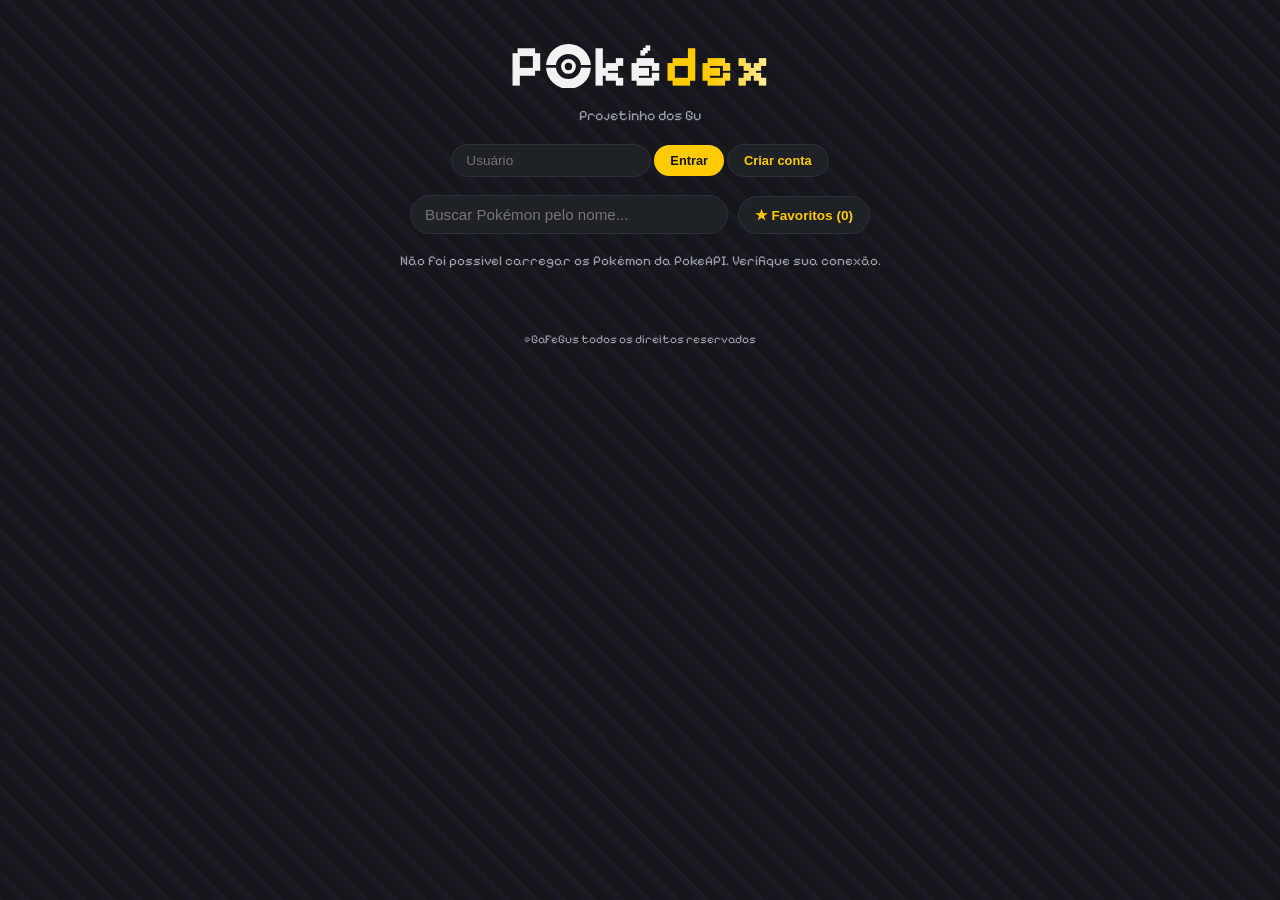
<file: index.html>
<!DOCTYPE html>
<html lang="pt-BR">
<head>
<meta charset="UTF-8">
<meta name="viewport" content="width=device-width, initial-scale=1.0">
<title>Pokédex dos Guri</title>
<meta http-equiv="refresh" content="0; url=HTML/poke.html">
<link rel="canonical" href="HTML/poke.html">
</head>
<body>
<p>Abrindo a Pokédex... <a href="HTML/poke.html">clique aqui</a> se não abrir.</p>
<script>location.replace("HTML/poke.html");</script>
</body>
</html>
</file>
<file: CSS/poke.css>
@font-face {
  font-family: 'Pixelify Sans';
  src: url('../fonts/PixelifySans-Regular.ttf') format('truetype');
}
:root {
  --bg: #14161a;
  --card-bg: #1e2126;
  --card-border: #2c3038;
  --text: #f2f2f2;
  --text-dim: #9a9fa8;
  --accent: #ffcb05;
  --error: #ff6b6b;
}

* {
  box-sizing: border-box;
}

body {
  margin: 0;
  font-family: 'Pixelify Sans', 'Segoe UI', Arial, sans-serif;
  background:
    repeating-linear-gradient(
      45deg,
      rgba(119, 0, 255, 0.03) 0px,
      rgba(255, 255, 255, 0.03) 10px,
      transparent 10px,
      transparent 20px
    ),
    var(--bg);
  color: var(--text);
  transition: background-color 0.3s ease, color 0.3s ease;
}

header {
  text-align: center;
  padding: 32px 16px 20px;
}

header h1 {
  margin: 0;
  font-size: 3.6rem;
  letter-spacing: 1px;
}

header h1 span {
  color: var(--accent);
}

/* Pokébola (SVG) no lugar do "o" de Poké */
.logo-bola {
  display: inline-block;
  width: 0.78em;
  height: 0.78em;
  margin: 0 0.02em;
  vertical-align: -0.06em;
}

header p {
  margin: 6px 0 0;
  color: var(--text-dim);
  font-size: 0.9rem;
  min-height: 1.2em;
}

/* ============ Conta (login/cadastro/sair) ============ */
.account-bar {
  display: flex;
  gap: 8px;
  flex-wrap: wrap;
  align-items: center;
  justify-content: center;
  margin: 0 auto;
  padding: 0 16px;
  max-width: 500px;
}

.account-bar input {
  border: 1px solid var(--card-border);
  background: var(--card-bg);
  color: var(--text);
  border-radius: 20px;
  padding: 8px 14px;
  font-size: 0.85rem;
  outline: none;
  min-width: 110px;
}

.account-bar input:focus {
  border-color: var(--accent);
}

.account-bar button {
  border: none;
  border-radius: 20px;
  padding: 8px 16px;
  font-size: 0.8rem;
  font-weight: 600;
  cursor: pointer;
  background: var(--accent);
  color: #14161a;
  white-space: nowrap;
}

.account-bar button:hover {
  opacity: 0.85;
}

.account-bar button:disabled {
  opacity: 0.5;
  cursor: not-allowed;
}

/* botão secundário (Criar conta / Voltar) */
.account-bar button.btn-secundario {
  background: var(--card-bg);
  color: var(--accent);
  border: 1px solid var(--card-border);
}

.account-bar button.btn-secundario:hover {
  border-color: var(--accent);
  opacity: 1;
}

.account-msg.ok {
  color: #6bd68a;
}

.signup-fields {
  display: none;
  gap: 8px;
  flex-wrap: wrap;
  align-items: center;
  justify-content: center;
  width: 100%;
}

.signup-fields.show {
  display: flex;
}

.account-logged-in {
  display: none;
  gap: 8px;
  align-items: center;
}

.account-logged-in.show {
  display: flex;
}

.account-logged-in span {
  background: var(--card-bg);
  border: 1px solid var(--card-border);
  padding: 8px 14px;
  border-radius: 20px;
  font-size: 0.85rem;
  font-weight: 600;
}

.account-msg {
  text-align: center;
  color: var(--error);
  font-size: 0.8rem;
  margin-top: 8px;
  display: none;
}

.account-msg.show {
  display: block;
}

/* ============ Busca + botão de favoritos lado a lado ============ */
.toolbar {
  display: flex;
  flex-wrap: wrap;
  gap: 10px;
  align-items: center;
  justify-content: center;
  margin: 18px auto;
  width: 90%;
  max-width: 460px;
}

.toolbar #search {
  flex: 1;
  min-width: 180px;
  margin: 0;
  max-width: none;
}

.fav-toggle-btn {
  border: 1px solid var(--card-border);
  background: var(--card-bg);
  color: var(--accent);
  border-radius: 20px;
  padding: 10px 16px;
  font-size: 0.85rem;
  font-weight: 600;
  cursor: pointer;
  white-space: nowrap;
}

.fav-toggle-btn:hover {
  border-color: var(--accent);
}

.fav-toggle-btn.active {
  background: var(--accent);
  color: #14161a;
  border-color: var(--accent);
}

#search {
  display: block;
  margin: 18px auto;
  width: 90%;
  max-width: 320px;
  padding: 10px 14px;
  border-radius: 20px;
  border: 1px solid var(--card-border);
  background: var(--card-bg);
  color: var(--text);
  font-size: 0.95rem;
  outline: none;
}

#search:focus {
  border-color: var(--accent);
}

#status {
  text-align: center;
  color: var(--text-dim);
  font-size: 0.85rem;
  min-height: 20px;
  margin-bottom: 10px;
}

/* ============ Layout dos cards ============ */
#grid {
  display: flex;
  flex-wrap: wrap;
  justify-content: center;
  gap: 16px;
  padding: 10px 24px 40px;
  max-width: 1100px;
  margin: 0 auto;
}

.card {
  position: relative;
  background: var(--card-bg);
  border: 1px solid transparent;
  border-radius: 12px;
  padding: 14px;
  width: 150px;
  text-align: center;
  cursor: pointer;
  z-index: 0;
}

/* Borda arco-íris que aparece no hover */
.card::before {
  content: '';
  position: absolute;
  inset: 0;
  border-radius: 12px;
  padding: 2px;
  background: linear-gradient(45deg, red, orange, yellow, rgb(0, 255, 0), blue, rgb(255, 0, 255));
  -webkit-mask:
    linear-gradient(#fff 0 0) content-box,
    linear-gradient(#fff 0 0);
  -webkit-mask-composite: xor;
  mask:
    linear-gradient(#fff 0 0) content-box,
    linear-gradient(#fff 0 0);
  mask-composite: exclude;
  z-index: -1;
  opacity: 0;
  transition: opacity 0.2s;
}

.card:hover::before {
  opacity: 1;
}

.card img {
  width: 90px;
  height: 90px;
}

.card .num {
  color: var(--text-dim);
  font-size: 0.75rem;
}

.card .name {
  font-weight: 600;
  margin: 2px 0 8px;
  text-transform: capitalize;
}

.types {
  display: flex;
  gap: 6px;
  justify-content: center;
  flex-wrap: wrap;
}

.type-badge {
  font-size: 0.7rem;
  padding: 3px 10px;
  border-radius: 10px;
  color: #14161a;
  font-weight: 600;
  text-transform: capitalize;
}

/* Estrela de favorito no card */
.fav-btn {
  position: absolute;
  top: 8px;
  right: 8px;
  width: 24px;
  height: 24px;
  border-radius: 50%;
  border: none;
  background: rgba(0, 0, 0, 0.35);
  color: var(--text-dim);
  font-size: 12px;
  cursor: pointer;
  display: flex;
  align-items: center;
  justify-content: center;
}

.fav-btn:hover {
  background: rgba(0, 0, 0, 0.55);
}

.fav-btn.active {
  color: var(--accent);
}

.fav-btn:disabled {
  cursor: not-allowed;
  opacity: 0.5;
}

.empty-msg {
  width: 100%;
  text-align: center;
  padding: 50px 20px;
  color: var(--text-dim);
}

footer {
  text-align: center;
  color: var(--text-dim);
  font-size: 0.75rem;
  padding-bottom: 24px;
}

/* ============ Efeitos (cards entrando e status tremendo) ============ */
.card.fade-in {
  animation: pkFadeIn 0.45s ease backwards;
}

@keyframes pkFadeIn {
  from { opacity: 0; transform: translateY(12px); }
  to   { opacity: 1; transform: translateY(0); }
}

#status.shake {
  animation: pkShake 0.4s ease;
}

@keyframes pkShake {
  0%, 100% { transform: translateX(0); }
  20% { transform: translateX(-8px); }
  40% { transform: translateX(8px); }
  60% { transform: translateX(-5px); }
  80% { transform: translateX(5px); }
}

@media (prefers-reduced-motion: reduce) {
  .card.fade-in,
  #status.shake {
    animation: none;
  }
}

/* ===== Animação da Pokébola + Pokédex (classes com "pk-" para não conflitar com o resto) ===== */
#pk-overlay, #pk-overlay * { box-sizing: border-box; }
#pk-overlay { position: fixed; inset: 0; background: rgba(0,0,0,.75); display: none; align-items: center; justify-content: center; z-index: 1000; }
#pk-overlay.ativo { display: flex; }

/* ---------- POKÉBOLA ---------- */
.pk-ball { position: absolute; width: 120px; height: 120px; top: 0; left: calc(50% - 60px); opacity: 0; }
.pk-ball .pk-topo, .pk-ball .pk-base { position: absolute; left: 0; width: 120px; height: 60px; border: 6px solid #111; }
.pk-ball .pk-topo { top: 0; background: #e53935; border-radius: 60px 60px 0 0; border-bottom: 0; transform-origin: 0 100%; transition: transform .5s ease-out; }
.pk-ball .pk-base { bottom: 0; background: #fff; border-radius: 0 0 60px 60px; border-top: 0; }
.pk-ball .pk-botao { position: absolute; top: 44px; left: 44px; width: 32px; height: 32px; background: #fff; border: 6px solid #111; border-radius: 50%; z-index: 2; }
.pk-ball .pk-luz { position: absolute; inset: 20px; border-radius: 50%; background: #fff; filter: blur(14px); opacity: 0; transition: opacity .4s; }

.pk-sobe {
  position: fixed;
  bottom: 0;
  width: 96px;
  height: 96px;
  image-rendering: pixelated;
  pointer-events: none;
  z-index: -1;
  animation: pk-subir .9s cubic-bezier(.3,.7,.4,1) forwards;
  transition: opacity .4s;
}
.pk-sobe.pk-sumir { opacity: 0; }

/* espelho do pk-cair: mesmos 60% / 75% / 100%, direção invertida */
@keyframes pk-subir {
  0%   { transform: translateY(60vh); }
  60%  { transform: translateY(calc(-1 * var(--alt))); }
  75%  { transform: translateY(calc(-1 * var(--alt) + 50px)); }
  100% { transform: translateY(calc(-1 * var(--alt))); }
}

@media (prefers-reduced-motion: reduce) {
  .pk-sobe { display: none; }
}
.pk-ball.pk-cair { opacity: 1; animation: pk-cair .9s cubic-bezier(.3,.7,.4,1) forwards; }
@keyframes pk-cair {
  0%   { transform: translateY(-60vh); }
  60%  { transform: translateY(calc(50vh - 60px)); }
  75%  { transform: translateY(calc(50vh - 110px)); }
  100% { transform: translateY(calc(50vh - 60px)); }
}
.pk-ball.pk-tremer { opacity: 1; animation: pk-tremer .8s ease-in-out; transform: translateY(calc(50vh - 60px)); }
@keyframes pk-tremer {
  0%,100% { transform: translateY(calc(50vh - 60px)) rotate(0deg); }
  20% { transform: translateY(calc(50vh - 60px)) rotate(12deg); }
  40% { transform: translateY(calc(50vh - 60px)) rotate(-10deg); }
  60% { transform: translateY(calc(50vh - 60px)) rotate(8deg); }
  80% { transform: translateY(calc(50vh - 60px)) rotate(-5deg); }
}
.pk-ball.pk-abrir { opacity: 1; animation: none; transform: translateY(calc(50vh - 60px)) rotate(0deg); }
.pk-ball.pk-abrir .pk-topo { transform: rotate(-40deg); }
.pk-ball.pk-abrir .pk-luz { opacity: 1; }
.pk-ball.pk-sumir { opacity: 0; transition: opacity .4s; }

/* ---------- POKÉDEX (FICHA) ---------- */
#pk-dex { width: min(94vw, 880px); max-height: 94vh; overflow-y: auto; background:repeating-linear-gradient(45deg, rgba(119, 0, 255, 0.06) 0px, rgba(119, 0, 255, 0.06) 10px, transparent 10px, transparent 20px), #0a0a0a; color: #313131; border-radius: 16px; padding: 22px; text-align: left;
          transform: scale(.2) translateY(60vh); opacity: 0; transition: transform .6s cubic-bezier(.2,1.2,.4,1), opacity .4s; }
#pk-dex.mostrar { transform: none; opacity: 1; }
.pk-titulo { margin: 0 0 14px; font-size: 26px; font-weight: 700; color: #ffffff; text-transform: capitalize; }
.pk-titulo small { color: #919191; font-weight: 400; font-size: .6em; }
.pk-ficha { display: grid; grid-template-columns: 1fr; gap: 20px; }
@media (min-width: 720px) { .pk-ficha { grid-template-columns: 1fr 1fr; } }

.pk-imagem { background: #BAB8B5; border-radius: 6px; padding: 14px; display: flex; justify-content: center; }
.pk-imagem img { width: 100%; max-width: 320px; aspect-ratio: 1; object-fit: contain; }

.pk-stats { background: #BAB8B5; border-radius: 10px; padding: 14px 16px 10px; margin-top: 14px; color: #212121; }
.pk-stats-t { margin: 0 0 10px; font-size: 14px; font-weight: 500; color: #ffffff; }

.pk-desc { margin: 0; font-size: 17px; line-height: 1.35; min-height: 70px; color: #ffffff; }
.pk-versoes { display: flex; align-items: center; gap: 10px; margin: 14px 0; color: #ffffff; }
.pk-vbtn { width: 30px; height: 30px; border-radius: 50%; border: 3px solid transparent; background: radial-gradient(circle, #fff 28%, var(--v) 30%); cursor: pointer; padding: 0; opacity: .55; }
.pk-vbtn.ativo { opacity: 1; border-color: var(--v); }

.pk-infos { margin: 0; background: #BAB8B5; border-radius: 10px; padding: 18px 20px; display: grid; grid-template-columns: 1fr 1fr; gap: 14px 10px; }
.pk-infos dt { margin: 0; color: #fff; font-size: 14px; }
.pk-infos dd { margin: 2px 0 0; font-size: 19px; color: #212121; text-transform: capitalize; }
.pk-infos dd.pk-un { text-transform: none; } /* altura/peso: mantém "m" e "kg" minúsculos */
.pk-secao { margin: 22px 0 0; font-size: 20px; font-weight: 500; color: #ffffff; }
.pk-badges { display: flex; flex-wrap: wrap; gap: 8px; margin-top: 10px; }
.pk-badge { min-width: 138px; text-align: center; color: #212121; padding: 6px 12px; border-radius: 4px; font-size: 15px; text-transform: capitalize; background: var(--c); }
.pk-badge.escuro { color: #fff; }

#pk-fechar { margin-top: 18px; width: 100%; padding: 10px; border: 0; border-radius: 8px; background: #111; color: #fff; font-weight: 700; cursor: pointer; }
@media (max-width: 560px) {
  header h1 { font-size: 2.6rem; }
  .toolbar #search { flex-basis: 100%; } /* busca ocupa a linha toda e o botão de favoritos vai abaixo */
}

/* =====================================================================
   Estatísticas em destaque (barras horizontais animadas)
   ===================================================================== */
.pk-stats {
  background: linear-gradient(160deg, #26282e, #17191d);
  border: 1px solid var(--card-border);
  border-radius: 14px;
  padding: 16px 18px 14px;
  box-shadow: 0 6px 18px rgba(0, 0, 0, 0.45), inset 0 1px 0 rgba(255, 255, 255, 0.06);
}

.pk-stats-t {
  margin: 0 0 14px;
  font-size: 15px;
  font-weight: 700;
  letter-spacing: 1.5px;
  text-transform: uppercase;
  color: var(--accent);
}

.pk-barras { display: flex; flex-direction: column; gap: 11px; }

.pk-stat {
  --cor: #ff6b6b;
  display: grid;
  grid-template-columns: 1fr auto;
  gap: 4px 10px;
  align-items: baseline;
}
.pk-stat.medio { --cor: #ffcb05; }
.pk-stat.alto  { --cor: #6bd68a; }
.pk-stat.topo  { --cor: #4fc3f7; }

.pk-stat-nome { font-size: 12px; color: var(--text-dim); text-transform: uppercase; letter-spacing: 0.8px; }
.pk-stat-num  { font-size: 20px; line-height: 1; color: var(--cor); text-shadow: 0 0 10px color-mix(in srgb, var(--cor) 55%, transparent); }

.pk-trilho {
  grid-column: 1 / -1;
  height: 10px;
  border-radius: 6px;
  background: #0d0e11;
  box-shadow: inset 0 1px 3px rgba(0, 0, 0, 0.8);
  overflow: hidden;
}

.pk-fill {
  height: 100%;
  width: 0;
  border-radius: 6px;
  background: linear-gradient(90deg, color-mix(in srgb, var(--cor) 60%, #000), var(--cor));
  box-shadow: 0 0 12px color-mix(in srgb, var(--cor) 70%, transparent);
  position: relative;
  overflow: hidden;
}
/* brilho que passa pela barra depois de encher */
.pk-fill::after {
  content: '';
  position: absolute;
  inset: 0;
  background: linear-gradient(100deg, transparent 30%, rgba(255, 255, 255, 0.55) 50%, transparent 70%);
  transform: translateX(-100%);
}

#pk-dex.mostrar .pk-fill {
  animation: pk-encher 0.9s cubic-bezier(.2, .8, .2, 1) forwards;
  animation-delay: calc(0.45s + var(--i) * 0.09s);
}
#pk-dex.mostrar .pk-fill::after {
  animation: pk-brilho 1.1s ease forwards;
  animation-delay: calc(1.2s + var(--i) * 0.09s);
}
#pk-dex.mostrar .pk-stat {
  animation: pk-entrar 0.5s ease backwards;
  animation-delay: calc(0.35s + var(--i) * 0.09s);
}

@keyframes pk-encher { to { width: var(--pct); } }
@keyframes pk-brilho { to { transform: translateX(100%); } }
@keyframes pk-entrar { from { opacity: 0; transform: translateX(-14px); } to { opacity: 1; transform: none; } }

.pk-stat-total {
  display: flex;
  justify-content: space-between;
  align-items: baseline;
  margin-top: 4px;
  padding-top: 10px;
  border-top: 1px dashed var(--card-border);
  font-size: 12px;
  text-transform: uppercase;
  letter-spacing: 0.8px;
  color: var(--text-dim);
}
.pk-stat-total strong { font-size: 22px; color: #fff; letter-spacing: 0; }

/* =====================================================================
   Mais animações
   ===================================================================== */

/* título: "dex" com brilho que percorre as letras */
header h1 span {
  background: linear-gradient(100deg, var(--accent) 20%, #fff6c2 45%, var(--accent) 70%);
  background-size: 250% 100%;
  -webkit-background-clip: text;
  background-clip: text;
  color: transparent;
  animation: pk-shimmer 4s linear infinite;
}
@keyframes pk-shimmer { from { background-position: 150% 0; } to { background-position: -100% 0; } }

/* pokébola do logo gira ao passar o mouse */
.logo-bola { transition: transform 0.8s cubic-bezier(.3, 1.4, .5, 1); }
header h1:hover .logo-bola { transform: rotate(360deg); }

/* barra de conta e busca entram suavemente */
.account-bar, .toolbar { animation: pk-subida 0.6s ease backwards; }
.toolbar { animation-delay: 0.15s; }
@keyframes pk-subida { from { opacity: 0; transform: translateY(-10px); } to { opacity: 1; transform: none; } }

/* cards: levantam, ganham sombra, imagem "pula" */
.card { transition: transform 0.25s cubic-bezier(.3, 1.5, .5, 1), box-shadow 0.25s; }
.card:hover { transform: translateY(-6px) scale(1.03); box-shadow: 0 12px 24px rgba(0, 0, 0, 0.5); }
.card:active { transform: translateY(-2px) scale(0.99); }
.card img { transition: transform 0.35s cubic-bezier(.3, 1.6, .5, 1), filter 0.3s; filter: drop-shadow(0 4px 4px rgba(0, 0, 0, 0.45)); }
.card:hover img { transform: scale(1.18) rotate(-4deg); filter: drop-shadow(0 8px 8px rgba(0, 0, 0, 0.6)); }

.fav-btn { transition: transform 0.2s cubic-bezier(.3, 1.8, .5, 1), background 0.2s, color 0.2s; }
.fav-btn:hover { transform: scale(1.25) rotate(12deg); }
.fav-btn.active { text-shadow: 0 0 8px var(--accent); }

.fav-toggle-btn, .account-bar button { transition: transform 0.15s, background 0.2s, border-color 0.2s, opacity 0.2s; }
.fav-toggle-btn:hover, .account-bar button:hover { transform: translateY(-2px); }
.fav-toggle-btn:active, .account-bar button:active { transform: translateY(0) scale(0.96); }

.account-bar input:focus, #search:focus { box-shadow: 0 0 0 3px rgba(255, 203, 5, 0.18); }
#search, .account-bar input { transition: border-color 0.2s, box-shadow 0.2s; }

.type-badge { transition: transform 0.2s; }
.card:hover .type-badge { transform: translateY(-2px); }

/* ficha: Pokémon flutua, título e badges entram em sequência */
#pk-dex.mostrar .pk-imagem img { animation: pk-flutuar 3.2s ease-in-out 0.8s infinite; filter: drop-shadow(0 10px 8px rgba(0, 0, 0, 0.45)); }
@keyframes pk-flutuar { 0%, 100% { transform: translateY(0); } 50% { transform: translateY(-10px); } }

#pk-dex.mostrar .pk-titulo { animation: pk-entrar 0.5s ease 0.25s backwards; }
#pk-dex.mostrar .pk-badge { animation: pk-pop 0.45s cubic-bezier(.3, 1.8, .5, 1) backwards; }
#pk-dex.mostrar .pk-badge:nth-child(1) { animation-delay: 0.7s; }
#pk-dex.mostrar .pk-badge:nth-child(2) { animation-delay: 0.78s; }
#pk-dex.mostrar .pk-badge:nth-child(3) { animation-delay: 0.86s; }
#pk-dex.mostrar .pk-badge:nth-child(n+4) { animation-delay: 0.94s; }
@keyframes pk-pop { from { opacity: 0; transform: scale(0.4); } to { opacity: 1; transform: none; } }

.pk-imagem { background: radial-gradient(circle at 50% 40%, #d9d6d2, #BAB8B5 70%); box-shadow: inset 0 0 30px rgba(0, 0, 0, 0.25); }
.pk-badge { box-shadow: 0 2px 6px rgba(0, 0, 0, 0.35); }
.pk-vbtn { transition: transform 0.2s, opacity 0.2s; }
.pk-vbtn:hover { transform: scale(1.15); opacity: 1; }
#pk-fechar { transition: background 0.2s, transform 0.15s; }
#pk-fechar:hover { background: #2a2a2a; transform: translateY(-1px); }

@media (prefers-reduced-motion: reduce) {
  header h1 span, .account-bar, .toolbar,
  #pk-dex.mostrar .pk-imagem img, #pk-dex.mostrar .pk-titulo,
  #pk-dex.mostrar .pk-badge, #pk-dex.mostrar .pk-stat { animation: none; }
  #pk-dex.mostrar .pk-fill { animation: none; width: var(--pct); }
  #pk-dex.mostrar .pk-fill::after { animation: none; }
  .card, .card img, .fav-btn, .logo-bola { transition: none; }
  .card:hover, .card:hover img, header h1:hover .logo-bola { transform: none; }
}
</file>
